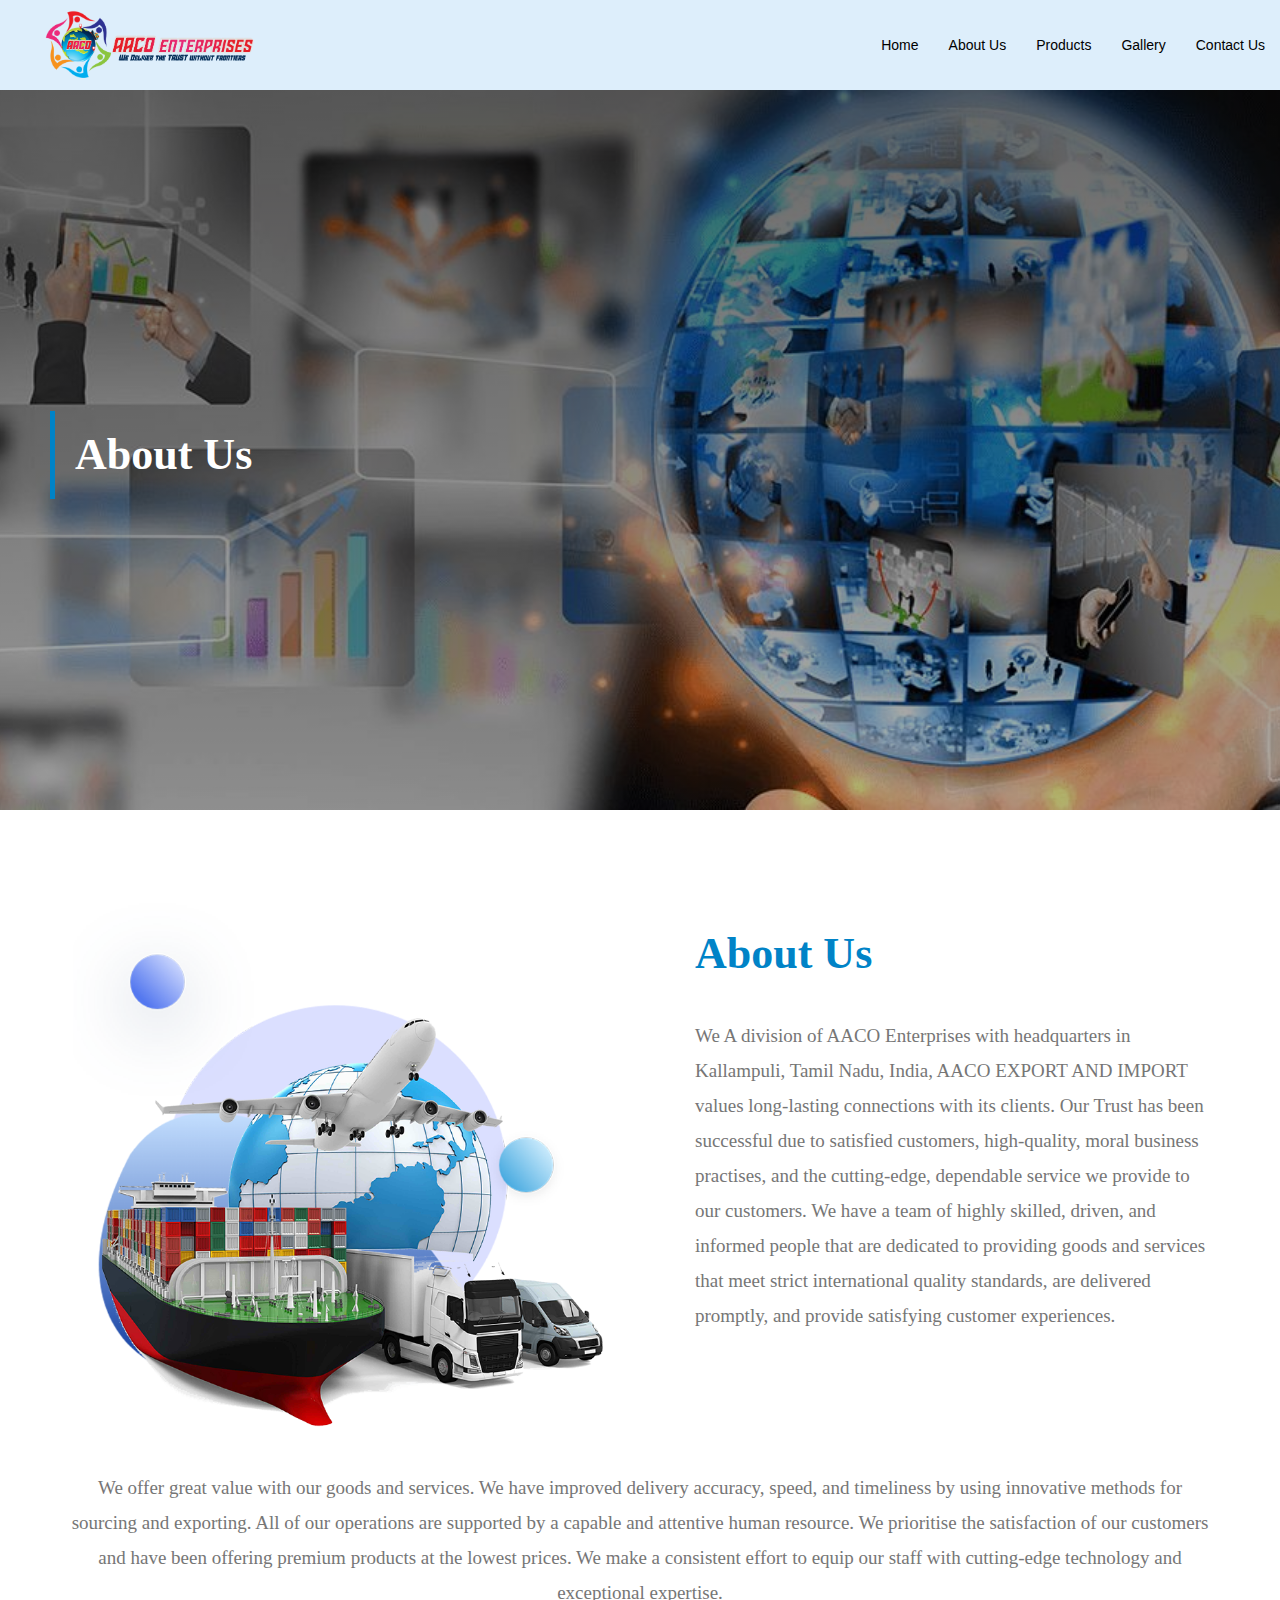
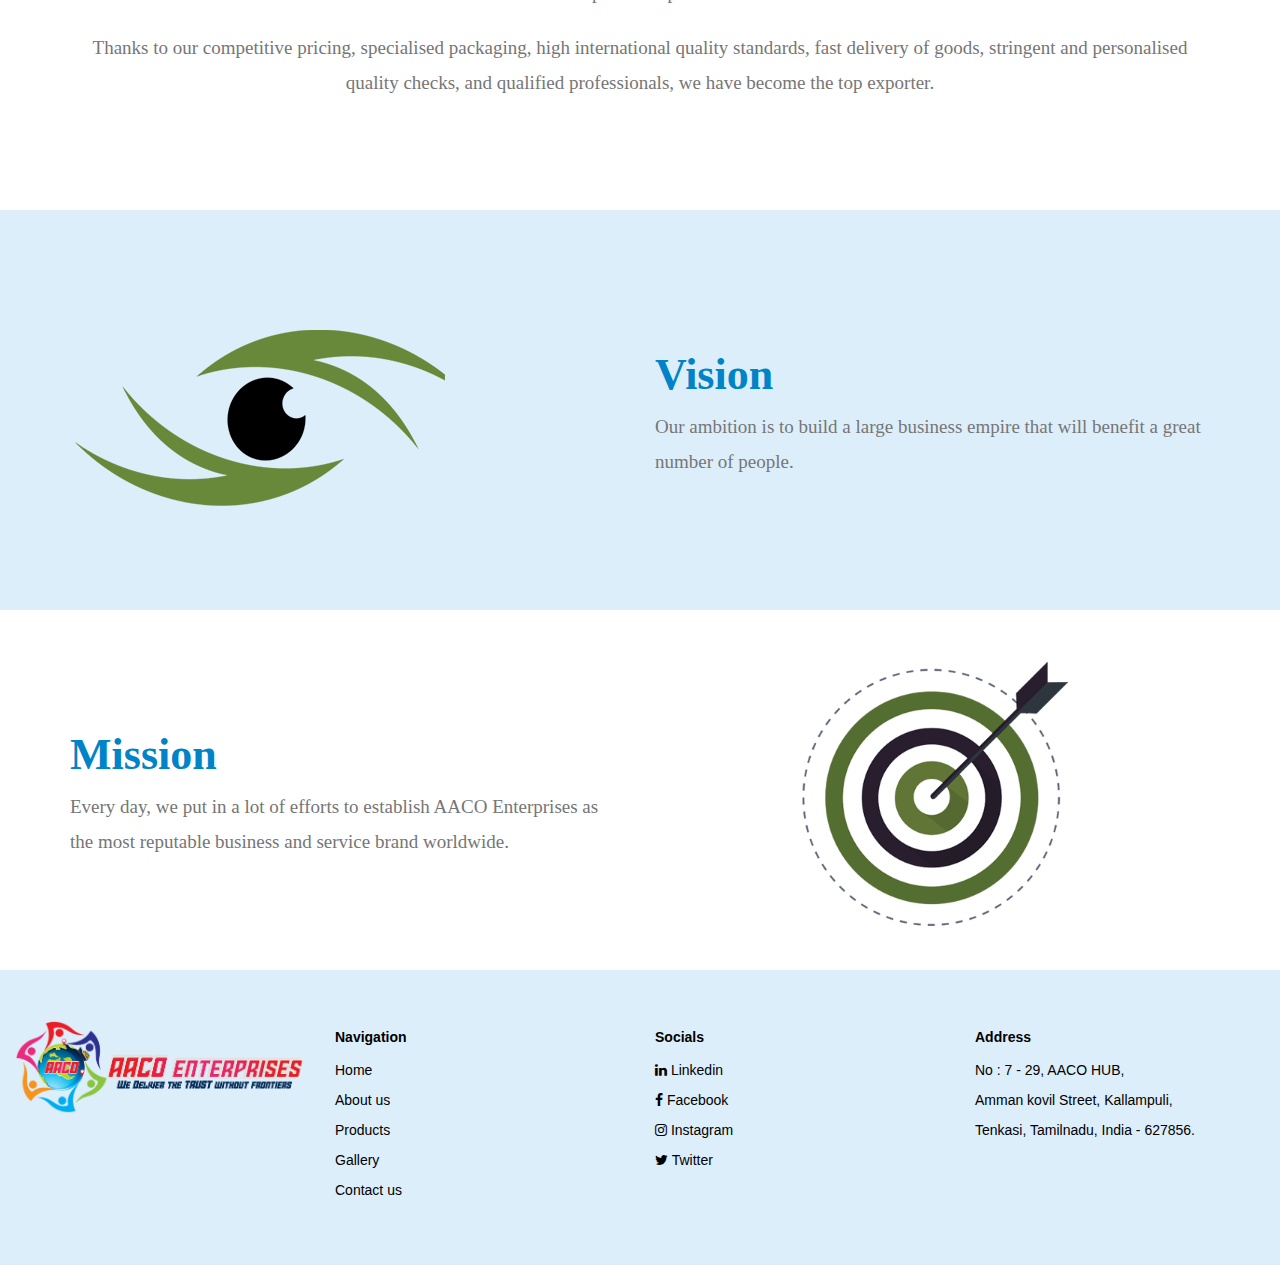
<file: aboutus.html>
<!DOCTYPE html>
<html lang="en">
<head>
    <meta charset="UTF-8">
    <meta http-equiv="X-UA-Compatible" content="IE=edge">
    <meta name="viewport" content="width=device-width, initial-scale=1.0">
    <title>About us</title>

    <link rel="stylesheet" href="https://cdnjs.cloudflare.com/ajax/libs/font-awesome/4.7.0/css/font-awesome.min.css">
    <link rel="stylesheet" href="https://maxcdn.bootstrapcdn.com/bootstrap/3.4.1/css/bootstrap.min.css">
    <script src="https://ajax.googleapis.com/ajax/libs/jquery/3.6.0/jquery.min.js"></script>
    <script src="https://maxcdn.bootstrapcdn.com/bootstrap/3.4.1/js/bootstrap.min.js"></script>
    <link rel="preconnect" href="https://fonts.googleapis.com">
    <link rel="preconnect" href="https://fonts.gstatic.com" crossorigin>
    <link href="https://fonts.googleapis.com/css2?family=Poppins&display=swap" rel="stylesheet">
    <link rel="stylesheet" href="styles.css"> 
</head>
<body>

    <nav class="navbar navbar-default">
        <div class="navbar-header">
                <button type="button" class="navbar-toggle mybtn header-btn" data-toggle="collapse" data-target="#myNavbar">
                    <span class="icon-bar"></span>
                    <span class="icon-bar"></span>
                    <span class="icon-bar"></span>                        
                </button>
            <a class="navbar-brand" href="index.html">
            <img src="./images/logo.png" class="img-responsive" alt="main-logo">
            </a>
        </div>
        <div class="collapse navbar-collapse nav-list" id="myNavbar">
            <ul class="nav navbar-nav navbar-right">  
            <li><a href="index.html">Home</a></li>
            <li><a href="aboutus.html">About Us</a></li>
            <li><a href="products.html">Products</a></li>
            <li><a href="gallery.html">Gallery</a></li>
            <li><a href="contact.html">Contact Us</a></li>
            </ul>
        </div>
    </nav>

<section class="about-bg bannerh2">
        <div class="container-fluid">
        <div class="row">
            <div class="col-md-12 product-banner pl-0 pr-0">
                <!-- <img src="./images/product/coirpeat-banner.jpg"> -->
                <h2 class="animate fadeInUp on">About Us</h2>
            </div>
        </div>
    </div>
</section>


    <div class="container pt-50 pb-50 ">
        <div class="row mb-50">
            <div class="col-sm-6 col-xs-12 mt-30 mb-30" style="display: flex;justify-content: center;">
                <div class="dot">
                    <img src="./images/43.png" class="img-responsive" style="height: 550px;">
                </div>
            </div>
            <div class="col-sm-6 col-xs-12 mt-50">
                    <h1 class="heading ml-40" style="text-align: left;">About Us</h1>
                    <p class="mt-40 ml-40 mb-40 content">We A division of AACO Enterprises with headquarters in Kallampuli, Tamil Nadu, India, AACO EXPORT AND IMPORT values long-lasting connections with its clients. Our Trust has been successful due to satisfied customers, high-quality, moral business practises, and the cutting-edge, dependable service we provide to our customers. We have a team of highly skilled, driven, and informed people that are dedicated to providing goods and services that meet strict international quality standards, are delivered promptly, and provide satisfying customer experiences.
                    </p>
            </div>
            <div class="col-md-12">
                <p class="content text-center">We offer great value with our goods and services. We have improved delivery accuracy, speed, and timeliness by using innovative methods for sourcing and exporting. All of our operations are supported by a capable and attentive human resource. We prioritise the satisfaction of our customers and have been offering premium products at the lowest prices. We make a consistent effort to equip our staff with cutting-edge technology and exceptional expertise.
                </p>
                <p class="content text-center mt-20">Thanks to our competitive pricing, specialised packaging, high international quality standards, fast delivery of goods, stringent and personalised quality checks, and qualified professionals, we have become the top exporter.
                </p>
            </div>
        </div>
    </div>

    <section class="vission-sec"> 
    <div class="container">
        <div class="row vission-content">
            <div class="col-sm-6 col-xs-12 vm-img">
                <img src="./images/vision.png" alt="vision" class="img-responsive">
            </div>
            <div class="col-sm-6 col-xs-12">
                <div>
                    <h2 class="heading">Vision</h2>
                    <p class="content">Our ambition is to build a large business empire that will benefit a great number of people.</p>
            
                </div>
            </div>
        </div>
    </div>
    </section>
    <section class="mission-sec">
        <div class="container">
            <div class="row vission-content pt-30 pb-30">
                <div class="col-sm-6 col-xs-12">
                    <h2 class="heading">Mission</h2>
                    <p class="content">Every day, we put in a lot of efforts to establish AACO Enterprises as the most reputable business and service brand worldwide.</p>
                </div>
                <div class="col-sm-6 col-xs-12 m-img">
                    <img src="./images/mission.png" alt="vision" class="img-responsive">
                </div>

            </div>
        </div>
    </section>



    <footer>
        <div class="container-fluid pt-50 pb-50">
            <div class="row">
                <div class="col-md-3 col-sm-12 footerlogo">
                    <img src="./images/logo.png" class="img-responsive">
                   
                </div>
                <div class="col-md-3 col-sm-12">
                    <h5><b>Navigation</b></h5>
                    <ul>
                        <li><a href="index.html">Home</a></li>
                        <li><a href="aboutus.html">About us</a></li>
                        <li><a href="products.html">Products</a></li>
                        <li><a href="gallery.html">Gallery</a></li>
                        <li><a href="contact.html">Contact us</a></li>
                    </ul>
                </div>
                <div class="col-md-3 col-sm-12">
                    <h5><b>Socials</b></h5>
                    <ul class="media-icon-ul">
                        <li class=""><i class="fa fa-linkedin" aria-hidden="true"></i><a href="https://www.linkedin.com/groups/14163194/" target="_blank" class="media-icon"> Linkedin</a></li>
                        <li class=""><i class="fa fa-facebook" aria-hidden="true"></i><a href="https://www.facebook.com/profile.php?id=100088829967766" target="_blank" class="media-icon"> Facebook</a></li>
                        <li class=""><i class="fa fa-instagram" aria-hidden="true"></i><a href="https://www.instagram.com/aacoexportandimport/" target="_blank" class="media-icon"> Instagram</a></li>
                        <li class=""><i class="fa fa-twitter" aria-hidden="true"></i><a href="https://twitter.com/AACOExports" target="_blank" class="media-icon"> Twitter</a></li>
                    </ul>
                </div>
                <div class="col-md-3 col-sm-12 address">
                    <h5><b>Address</b></h5>
                    <p>
                        No : 7 - 29, AACO HUB,<br> 
                        Amman kovil Street, Kallampuli,<br> 
                        Tenkasi, Tamilnadu, India - 627856.
                    </p>
                </div>
            </div>
        </div>
    </footer>
</body>
</html>
</file>
<file: styles.css>
/* @import url('https://fonts.googleapis.com/css2?family=Source+Sans+Pro&display=swap');  */
*{
    margin: 0;
    padding: 0;
    box-sizing: border-box;
    /* font-family: 'Source Sans Pro', sans-serif; */
    /* font-family: cursive; */
}

/* margin styles  */
.mt-0
{
    margin-top: 0px !important;
}
.mb-0
{
    margin-bottom: 0px !important;
}
.m-0
{
    margin: 0px !important;
}
.mr-50
{
    margin-right: 50px;
}
.mr-100
{
    margin-right: 100px;
}
.mt-0
{
    margin-top: 0px;
}
.mt-10
{
    margin-top: 10px;
}
.mt-20
{
    margin-top: 20px;
}
.mt-30
{
    margin-top: 30px;
}
.mt-40
{
    margin-top: 40px;
}
.mt-50{
    margin-top: 50px;
}
.mt-60{
    margin-top: 60px;
}
.mt-80{
    margin-top: 80px;
}
.mt-100{
    margin-top:100px;
}
.mb-10
{
    margin-bottom: 10px;
}
.mb-20
{
    margin-bottom: 20px;
}
.mb-30
{
    margin-bottom: 30px;
}
.mb-40
{
    margin-bottom: 40px;
}
.mb-50
{
    margin-bottom: 50px;
}
.mb-60{
    margin-bottom:60px;
}
.mb-100{
    margin-bottom: 100px;
}
.mb-150{
    margin-bottom: 150px;
}
.mr-10
{
    margin-right: 10px;
}
.mr-20
{
    margin-right: 20px;
}
.mr-30
{
    margin-right: 30px;
}
.mr-40
{
    margin-right: 40px;
}
.ml-10
{
    margin-left: 10px;
}
.ml-20
{
    margin-left: 20px;
}
.ml-30
{
    margin-left: 30px;
}
.ml-40
{
    margin-left: 40px;
}
/* margin styles  */

/* padding styles  */
.pl-0
{
    padding-left: 0px;
}
.pr-0
{
    padding-right: 0px;
}
.p0{
    padding:0px;
}
.p-10
{
    padding: 10px;
}
.pt-10
{
    padding-top: 10px;
}
.pt-20
{
    padding-top: 20px;
}
.pt-30
{
    padding-top: 30px;
}
.pt-40
{
    padding-top: 40px;
}
.pt-50
{
    padding-top: 50px;
}
.pt-100
{
    padding-top: 100px;
}
.pb-10
{
    padding-bottom: 10px;
}
.pb-20
{
    padding-bottom: 20px;
}
.pb-30
{
    padding-bottom: 30px;
}
.pb-40
{
    padding-bottom: 40px;
}
.pr-10
{
    padding-right: 10px;
}
.pr-20
{
    padding-right: 20px;
}
.pr-30
{
    padding-right: 30px;
}
.pr-40
{
    padding-right: 40px;
}
.pl-10
{
    padding-left: 10px;
}
.pl-20
{
    padding-left: 20px;
}
.pl-30
{
    padding-left: 30px;
}
.pl-40
{
    padding-left: 40px;
}
.pt-50
{
    padding-top: 50px;
}
.pt-100
{
    padding-top: 100px;
}
.pb-50
{
    padding-bottom: 50px;
}
.pb-100
{
    padding-bottom: 100px;
}
.home-banner-content{
    font-size: 65px;
    font-weight: 300;
    color: white;
    /* color: #0083C7; */
}
.bold{
    font-weight: 900;
}
.line{
    margin: auto;
    width: 60px;
    height: 3px;
    background-color: white;
    align-content: center;
    margin-top: 20px;
}
.bc{
    font-style: italic;
    font-family: Vollkorn, serif;
    text-align: center;
    color: white;
    margin-top: 20px;
    font-size: 17px;
}
.readmore{
    font-size: 17px;
    margin-top: 20px;
}
.content{
    font-size: 19px;
    line-height: 35px;
    color: #767676;
    font-family: cursive;
}
.mini-content{
  font-size: 16px;
  color: #767676;
  font-family: cursive;
}
.prcontent{
  font-size: 14px;
  color: #767676;
  font-family: cursive;
}
.bluecontent{
  font-size: 14px;
  color: #0083C7;
  font-family: cursive;
}
.alphonsa{
  color: #0083C7;
  font-weight: 700;
}
.content-center{
    display: flex;
    justify-content: center;
    align-items: center;
    flex-wrap: wrap;
}
/* h2{
    margin: 20px auto;
    background-color: #d8d2cc;
    color: #c7aa8b;
    padding: 10px;
} */
/* h3{
    background-color: #d8d2cc;
    color: #c7aa8b;
    padding: 10px;
    
} *
/* padding styles  */
.navbar-brand img{
    height: 70px;
    margin-left: 30px;
    width: 210px;
    margin-top: -25px;
}
.navbar{
    background-color: #DDEEFB;
    border-radius: 0px;
    margin-bottom: 0px;
    border: none;
    padding: 20px 0px;
    position: sticky;
    top: 0;
    left: 0;
    z-index: 5;
}
.nav-list ul li a{
    color: #000 !important;
}
.nav-list ul li a:hover{
    border-bottom: 4px solid #0083C7;
    color: #0083C7 !important;
    transition: 0.3s;    
}
/* .carousel{
    top: -20px;
}    */
.class{
    display: flex !important;
    justify-content: center !important;
    align-items: center !important;
    width: 100%;
    height: 100%;
}
/* .class1{
    margin: 50% auto;
} */
.home-bg-img1{
    width: 100%;
    height: 80vh;
    background-image:
    linear-gradient(rgba(206, 207, 215, 0.52), rgba(24, 31, 35, 0.73)),
    url('images/home_slider1.jpg');
    /* background-image: url(./images/home_slider1.jpg); */
    background-position: center;
    background-repeat: no-repeat;
    background-size: cover;
}
.home-bg-img2{
    width: 100%;
    height: 80vh;
    background-image:
    linear-gradient(rgba(206, 207, 215, 0.52), rgba(24, 31, 35, 0.73)),
    url('images/home_slider2.jpg');
    /* background-image: url(./images/home_slider2.jpg); */
    background-position: center;
    background-repeat: no-repeat;
    background-size: cover;
}
.home-bg-img3{
    width: 100%;
    height: 80vh;
    background-image:
    linear-gradient(rgba(206, 207, 215, 0.52), rgba(24, 31, 35, 0.73)),
    url('images/home_slider3.jpg');
    /* background-image: url(./images/home_slider3.jpg); */
    background-position: center;
    background-repeat: no-repeat;
    background-size: cover;
}
.banner-content h1{
    font-size: 50px;
    line-height: 44px;
}
.banner-content p{
    margin-top: 18px;
    margin-bottom: 44px;
    font-family: Vollkorn, serif;
    color: hsla(0, 0%, 100%, 0.81);
    font-size: 21px;
    font-style: italic;
    font-weight: 400;
}
.back-img-attach{
    padding-top: 100px;
    padding-bottom: 100px;
    /* background-image: url(./images/bac-attac.jpg); */
    background-image: linear-gradient(rgba(0,0,0,0.6),rgba(0,0,0,0.3)),url(./images/bac-attac.jpg);
    background-position: 50% 50%;
    background-size: cover;
    background-attachment: fixed;
    text-align: center;
    color: #c7aa8b;
}
.praccologo{
  width: 100px;
}
.whyacco-container{
    display: flex;
    justify-content: center;
    align-items: center;
    flex-wrap: wrap;
}
.whyacco img{
    display: block;
    margin-left: auto;
    margin-right: auto;
    width: 110px;
}
.whyacco{
    padding: 20px;
    text-align: center;
}
.whyacco .p1{
    color: #161A36;
    font-weight: 600;
    font-size: 17px;
    font-family: cursive;
}
.vision-sec{
    background-color: #c7aa8b;
}
.number{
    width: 80%;
    margin: 0 auto;
    color: rgba(50, 50, 50, 0.09);
    font-size: 16px;
    text-transform: uppercase;
}
.vision-box{
    width: 80%;
    margin: 0 auto;
    text-align: center;
    border-top: 1px solid rgba(50, 50, 50, 0.13);
}
.mission-content{
    display: flex;
    align-items: center;
}

.owl-carousel .item {
    display: flex;
    justify-content: center;
    align-items: center; 
}
.item img{
    width: 100%;
}
.Product-img:hover{
    transition-duration: .3s;
    transform: scale(1.1);
    transition: 0.5s;
}   


/* contact page */
.handshake{
  width: 55%;
  margin: 0 auto;
}
.contact-info h2{
    margin: 0px 0px 10px;
    color: #0083C7;
    font-size: 30px;
    line-height: 27px;
    font-weight: 700;
    text-transform: uppercase;
}

.field-input{
    display: block;
    width: 100%;
    height: 45px;
    margin-bottom: 14px;
    padding: 8px 12px;
    /* padding-top: 13px;
    padding-bottom: 13px; */
    border: 0px solid #000;
    color: #323232;
    font-size: 18px;
    text-transform: uppercase;
    outline: none;
}
.sendmail{
    margin-top: 22px;
    margin-bottom: 23px;
    border-color: #323232;
    background-color: #323232;
    color: #c7aa8b;
    padding: 8px 15px;
    text-transform: uppercase;
}
.sendmail:hover{
    border: 2px solid #323232;
    background: transparent;
    color: #323232;
}
.product-container{
    display: flex;
    justify-content: center;
    align-items: center;
}
.product-container img{
    width: 65%;
}
.product-content{
    display: flex;
}
.product-banner img{
    width: 100%;
    height: auto;
}
.product{
    width: 100%;
    height: 90%;
    border-radius: 10px;
    padding: 30px 20px;
    text-align: center;
    margin-top: 20px;

}
.product img{
    width: 250px;
}
.product:hover{
    transition-duration: .3s;
    transform: scale(1.1);
    transition: 0.5s;
}
.product h3{
    color: #0083C7;
    margin-bottom: 15px;
    font-weight: 600;
    font-family: cursive;
}
.product p{
    color: #000;
    margin-bottom: 20px;
}
.product a{
    text-decoration: none;
}
.areca-details{
    display: flex;
    align-items: center;
    
}
.spec-container{
    width: 80%;
    margin: auto;
}
.spec-box{
    display: flex;
    align-items: center;
    border: 1px solid #e5e5e5;
}
.spec-left{
    background-color: #333;
    margin-right: 50px;
    color: white;
    padding: 20px;
    width: 25%;
}
.spec-left p{
    width: 100%;
}
.cocopeat tr th{
    background-color: #333;
    color: white;
}
/* footer */
.footerlogo img{
    width: 300px;
}
footer{
    background-color: #DDEEFB;
    color: #000;
}
footer h5{
    font-weight: bold;
}
footer ul li{
    list-style: none;
    line-height: 30px;
}
footer ul li a{
    text-decoration: none !important;
    color: #000;
    cursor: pointer;    
}
footer ul li a:hover{
    color: #0083C7;
}
footer .address{
    line-height: 30px;
}
/* new new new new new */
.heading{
    color: #0083C7;
    font-weight: 900;
    font-size: 44px;
    text-align: center;
    font-family: cursive;
}
.product-bg-img{
    /* background-image: url(./images/shipbg.png); */
    width: 100%;
    height: auto;
    /* background-image: linear-gradient(rgba(213, 235, 244, 0.6),rgba(165, 208, 232, 0.3)), url(./images/timelab-pro-yx20mpDyr2I-unsplash.jpg); */
    background-position: center;
    background-repeat: no-repeat;
    background-size: cover;
    background-attachment: fixed;
 
}
.product-image{
    display: flex;
    justify-content: center;
}
.product-image img{
    width: 300px;
}
.deitail-points{
    display: flex;
    align-items: center;
    width: 100%;
}
.detail-icon{
    display: flex;
    justify-content: center;
    align-items: center;
    background-color: aqua;
    color: #000;
    width: 55px;
    height: 55px;
    border-radius: 50%;
}
.detail-content{
  width: 100%;
}
.detail-content p{
    margin: 7px auto;
    font-family: cursive;
}
.detail-content p strong{
  font-size: 15px;
}
/* .whyaaco-container{
    display: flex;
    justify-content: center;
    flex-direction: column;
} */
.whyaaco-points{
    display: flex;
    align-items: center;
    justify-content: center;
}
.whyaaco-icon{
    /* display: flex;
    justify-content: center;
    align-items: center; */
    background-color: aqua;
    color: #000;
    width: 50px;
    height: 50px;
    border-radius: 50%;
}
.whyaaco-content p{
    margin: 7px auto;
}
.form-sec{
    padding: 70px 70px;
    background-image: url(./images/shipbg.png);
    background-attachment: fixed;
}
.contact-form{
    width: 80%;
    margin: 0 auto;    
}



/* contact form */

#contact {
    width: 100%;
    height: 100%;
    background-attachment: fixed;
    /* background-image:
    linear-gradient(rgba(206, 207, 215, 0.52), rgba(24, 31, 35, 0.73)),
    url('images/shipbg.jpg'); */
    /* background-image: linear-gradient(rgba(206, 207, 215, 0.52), rgba(24, 31, 35, 0.73)), url(images/shipbg2.png); */
    background-image: url('images/shipbg2.jpg');
    /* background-image: url(./images/shipbg2.png); */
    /* background-image: linear-gradient(rgba(0,0,0,0.6),rgba(0,0,0,0.3)),url(./images/shipbg2.jpg); */
    /* background-image: linear-gradient(rgba(99, 179, 237, 0.52), rgba(8, 10, 11, 0.73)), url(images/shipbg2.jpg); */
    background-position: center;
    background-size: cover;
    background-repeat: no-repeat;
    display: flex;
    justify-content: center;
    align-items: center;
  }
  
  .contact-box {
    width: clamp(100px, 90%, 1000px);
    margin: 80px 50px;
    display: flex;
    justify-content: center;
    flex-wrap: wrap;
  }
  
  .contact-links {
    width: 40%;
    padding: 20px;
  }
  .contact-form-wrapper{
    width: 55%;
    padding: 20px;
  }

  
  
  .contact-links {
    background-color: #1f2e43;
    background:
      radial-gradient(
        circle at 55% 92%, #426691 0 12%, transparent 12.2%
      ), 
      radial-gradient(
        circle at 94% 72%, #426691 0 10%, transparent 10.2%
      ), 
      radial-gradient(
        circle at 20% max(78%, 350px), #263a53 0 7%, transparent 7.2%
      ), 
      radial-gradient(
        circle at 0% 0%, #263a53 0 40%, transparent 40.2%
      ), 
      #1f2e43;
    border-radius: 10px 0 0 10px;
  }
  
  .contact-form-wrapper {
    background-color: #ffffff8f;
    border-radius: 0 10px 10px 0;
  }
  
  @media only screen and (max-width: 800px) {
    .contact-links, .contact-form-wrapper {
      width: 100%;
    }
    
    .contact-links {
      border-radius: 10px 10px 0 0;
    }
    
    .contact-form-wrapper {
      border-radius: 0 0 10px 10px;
    }
  }
  
  @media only screen and (max-width: 400px) {
    .contact-box {
      width: 95%;
      margin: 8% 5%;
    }
  }
  
  .getintouch {
    font-family: 'Arimo', sans-serif;
    color: #fff;
    font-size: clamp(30px, 6vw, 60px);
    letter-spacing: 2px;
    text-align: center;
    transform: scale(.95, 1);
  }
  
  /* .links {
    display: flex;
    flex-wrap: wrap;
    justify-content: center;
    padding-top: 50px;
  } */
  

  .form-item {
    position: relative;
  }
  
  label, input, textarea {
    font-family: 'Poppins', sans-serif;
  }
  
  label {
    position: absolute;
    top: 10px;
    left: 2%;
    color: #999;
    font-size: clamp(14px, 1.5vw, 18px);
    pointer-events: none;
    user-select: none;
    font-weight: 0 !important;
  }
  
  input, textarea {
    width: 100%;
    outline: 0;
    border: 1px solid #ccc;
    border-radius: 4px;
    margin-bottom: 20px;
    padding: 12px;
    font-size: clamp(15px, 1.5vw, 18px);
  }
  
  input:focus+label, 
  input:valid+label, 
  textarea:focus+label, 
  textarea:valid+label {
    font-size: clamp(13px, 1.3vw, 16px);
    color: #777;
    top: -20px;
    transition: all .225s ease;
  }
  
  .submit-btn {
    background-color: #fd917e;
    filter: drop-shadow(2px 2px 3px #0003);
    color: #fff;
    font-family: "Poppins",sans-serif;
    font-size: clamp(16px, 1.6vw, 18px);
    display: block;
    padding: 12px 20px;
    margin: 2px auto;
    border: none;
    border-radius: 4px;
    cursor: pointer;
    user-select: none;
    transition: 0.2s;
  }
  
  .submit-btn:hover {
    transform: scale(1.1, 1.1);
  }
  
  .submit-btn:active {
    transform: scale(1.1, 1.1);
    filter: sepia(0.5);
  }
  
  
.dot{
    position: relative;
}  
.dot1{
    position: absolute;
    right: -41px;
    z-index: -1;
    top: -27px;
}
.dot2{
    position: absolute;
    bottom: -35px;
    left: -35px;
    z-index: -1;
}

.animate {
    -webkit-animation-duration: 1s;
    animation-duration: 1s;
    -webkit-animation-fill-mode: both;
    animation-fill-mode: both;
  }

.one {
    -webkit-animation-delay: 0.5s;
    -moz-animation-delay: 0.5s;
    animation-delay: 0.5s;
  }

@-webkit-keyframes fadeInUp {
    from {
      opacity: 0;
      -webkit-transform: translate3d(0, 100%, 0);
      transform: translate3d(0, 100%, 0);
    }
  
    to {
      opacity: 1;
      -webkit-transform: none;
      transform: none;
    }
  }
  @keyframes fadeInUp {
    from {
      opacity: 0;
      -webkit-transform: translate3d(0, 100%, 0);
      transform: translate3d(0, 100%, 0);
    }
  
    to {
      opacity: 1;
      -webkit-transform: none;
      transform: none;
    }
  }
  
  .fadeInUp {
    -webkit-animation-name: fadeInUp;
    animation-name: fadeInUp;
  }
  
  .areca-bg{
    width: 100%;
    height: 80vh;
    display: flex;
    align-items: center;
    justify-content: start;
    background-position: center;
    background-size: cover;
    background-repeat: no-repeat;
    background-image: linear-gradient(rgba(0,0,0,0.6),rgba(0,0,0,0.3)),url(./images/product/areca-banner.jpg);
  }
  .banana-bg{
    width: 100%;
    height: 80vh;
    display: flex;
    align-items: center;
    justify-content: start;
    background-position: center;
    background-size: cover;
    background-repeat: no-repeat;
    background-image: linear-gradient(rgba(0,0,0,0.6),rgba(0,0,0,0.3)),url(./images/product/banana-banner.jpg);
  }
  .coconut-bg{
    width: 100%;
    height: 80vh;
    display: flex;
    align-items: center;
    justify-content: start;
    background-position: center;
    background-size: cover;
    background-repeat: no-repeat;
    background-image: linear-gradient(rgba(0,0,0,0.6),rgba(0,0,0,0.3)),url(./images/product/coconut-banner.jpg);
  }
  .cocopeat-bg{
    width: 100%;
    height: 80vh;
    display: flex;
    align-items: center;
    justify-content: start;
    background-position: center;
    background-size: cover;
    background-repeat: no-repeat;
    background-image: linear-gradient(rgba(0,0,0,0.6),rgba(0,0,0,0.3)),url(./images/product/coirpeat-banner1.png);
  }
  .jutebag-bg{
    width: 100%;
    height: 80vh;
    display: flex;
    align-items: center;
    justify-content: start;
    background-position: center;
    background-size: cover;
    background-repeat: no-repeat;
    background-image: linear-gradient(rgba(0,0,0,0.6),rgba(0,0,0,0.3)),url(./images/product/jutebag-banner2.jpg);
  }
  .mango-bg{
    width: 100%;
    height: 80vh;
    display: flex;
    align-items: center;
    justify-content: start;
    background-position: center;
    background-size: cover;
    background-repeat: no-repeat;
    background-image: linear-gradient(rgba(0,0,0,0.6),rgba(0,0,0,0.3)),url(./images/product/mangopulp-banner2.jpg);
  }
  .pulse-bg{
    width: 100%;
    height: 80vh;
    display: flex;
    align-items: center;
    justify-content: start;
    background-position: center;
    background-size: cover;
    background-repeat: no-repeat;
    background-image: linear-gradient(rgba(0,0,0,0.6),rgba(0,0,0,0.3)),url(./images/product/pulse-banner.jpg);
  }
  .veg-bg{
    width: 100%;
    height: 80vh;
    display: flex;
    align-items: center;
    justify-content: start;
    background-position: center;
    background-size: cover;
    background-repeat: no-repeat;
    background-image: linear-gradient(rgba(0,0,0,0.6),rgba(0,0,0,0.3)),url(./images/product/vegetable-banner.jpg);
  }
  .product-bg{
    width: 100%;
    height: 80vh;
    display: flex;
    align-items: center;
    justify-content: start;
    background-position: center;
    background-size: cover;
    background-repeat: no-repeat;
    background-image: linear-gradient(rgba(0,0,0,0.6),rgba(0,0,0,0.3)),url(./images/product/Products-banner.png);
  }
  .about-bg{
    width: 100%;
    height: 80vh;
    display: flex;
    align-items: center;
    justify-content: start;
    background-position: center;
    background-size: cover;
    background-repeat: no-repeat;
    /* background-image: url(./images/about-banner.jpeg); */
    background-image: linear-gradient(rgba(0,0,0,0.6),rgba(0,0,0,0.3)),url(./images/about-banner.jpeg);
  }
  .contact-bg{
    width: 100%;
    height: 80vh;
    display: flex;
    align-items: center;
    justify-content: start;
    background-position: center;
    background-size: cover;
    background-repeat: no-repeat;
    /* background-image: url(./images/about-banner.jpeg); */
    background-image: linear-gradient(rgba(0,0,0,0.6),rgba(0,0,0,0.3)),url(./images/contact-bg.jpg);
  }
  .bannerh2 h2{
    margin-left: 50px;
    color: white;
    font-size: 44px;
    font-weight: 900;
    text-align: left !important;
    padding: 20px;
    border-left: 5px solid #0083C7;
    font-family: cursive;
  }
  .container-fluid{
    margin: 0;
  }
  .vission-img{
    display: flex;
    justify-content: center;
    align-items: center;
  }
  .vm-img img{
    width: 400px;
  }
  .m-img img{
    width: 300px;
    margin: auto;
  }
  .vission-content{
    display: flex;
    justify-content: center;
    align-items: center;
    flex-wrap: wrap;
  }
  .vission-content h2{
    text-align: left !important;
  }
  
  .vission-sec{
    background-color: #DDEEFB;
  }
  .process{
    text-align: center;
  }
.process img{
    display: block;
    margin-left: auto;
    margin-right: auto;
}
.process h4{
    font-weight: 800;
    font-size: 25px;
}
/* .media-icon-ul li{
  display: flex;
  
  }
.media-icon-ul li i{
width: 20px;
height: 20px;
border-radius: 50%;
color: white;
background-color: #0083C7;
margin: auto;

} */
/* .media-icon-ul{
    display: flex;
    margin-top: 30px;
} */
/* .media-icon{
    display: flex;
    align-items: center;
    justify-content: center;
    border: 2px solid #426691;
    width: 40px;
    height: 40px;
    border-radius: 50%;
    list-style: none;
    margin-right: 10px;
   font-size: 17px;

} */
/* .media-icon a{
   color: #426691;
   text-decoration: none;
}
.media-icon:hover{
    background-color: #426691;
    color: white;
    transition: 0.5s;
 }
.media-icon a:hover{
    color: white;
 } */











 .solution-right
{
  position: relative;
  left: 15%;
}
.solution-key1 {
  position: inherit;
  background-color: #67d3aa;
  width: 80%;
  padding: 4%;
  border-radius: 15px;
}
.solution-key2 {
  position: absolute;
  top: -10%;
  left: 9%;
  background-color: #9F9FE6;
  width: 63%;
  padding: 4%;
  border-radius: 15px;
}
.solution-key3 {
  position: absolute;
  top: -20%;
  left: 14%;
  background-color: #E6B59F;
  width: 54%;
  padding: 4%;
  border-radius: 15px;
}
.solution-key1 h5 
{
  font-size: 14px;
  color: #999999;
}
.solution-key1  ul li
{
  list-style: none;
  color: #444444;
}
.solution-key1  ul li i
{
 color: #059173; 
}
.sol-plain {
  height: 15px;
  background-color: #FFFFFF;
  width: 237px;
  position: absolute;
  top: -3%;
  left: 0%;
}
.solution-activity
{
  position: relative;
}
.sol-act-img
{
  width: 95px;
  position: absolute;
  top: -13%;
  left: 40%;
}
.sol-act-img-last
{
  width: 95px;
  position: absolute;
  top: -13%;
  right: 35%;
}
.sol-act-col-1
{
  border-top: 1px dashed #2680EB;
  border-bottom: 1px dashed #2680EB;
}
.sol-act-col-2
{
  border-top: 1px dashed #2680EB;
  border-bottom: 1px dashed #2680EB;
}
.sol-act-col-3
{
  border-top: 1px dashed #2680EB;
  border-bottom: 1px dashed #2680EB;
  border-right: 1px dashed #2680EB;
  border-top-right-radius: 100px;
  border-bottom-right-radius: 100px;

}
.grey-color
{
  color: #444444;
}
.sol-grey-bg
{
  background-color: #F8F7FA;
}
.sol-grey-bg-home{
  background-color: #F8F7FA;
}
.sol-grey-bg img{
  height: 80px;
}
.sol-card-1
{
  background-color: #F8F7FA;
}
.sol-card-2
{
  background-color: #F2F0F8;
}
.sol-card-3
{
  background-color: #EDEAF5;
}
.sol-card-4
{
  background-color: #E7E2F2;
}
.sol-partner
{
  background-color: #444444;
  border-radius: 10px;
  padding: 15px;
  height: 100%;
}
.color-white
{
  color: white;
}
.partner-green
{
  background-color: #A2E5BB;
  border-radius: 15px;
  padding: 15px;
  margin: 20px;
}
.avail-benefits-container-refferal {
  background-color: #E8FBE5;
  padding: 30px;
  border-radius: 10px;
  margin-top: -5%;
  margin-bottom: 4%;
}
.tracking-sec{
    display: block;
}

.sol-grey-bg{
    display: none;
}
.prc{
  margin-top: 20px;
  margin-bottom: 50px;
  text-align: center;
}
.process-head{
  font-weight: 600;
  font-size: 18px;
  font-family: cursive;
  text-align: center;
}

@media only screen and (max-width: 769px) {
    .solution-key1 {
      width: 100%;
    }
    .solution-key2 {
      position: absolute;
      top: -10%;
      left: 12%;
      background-color: #9F9FE6;
      width: 74%;
      padding: 4%;
      border-radius: 15px;
    }
    .solution-key3 {
      position: absolute;
      top: -20%;
      left: 19%;
      background-color: #E6B59F;
      width: 60%;
      padding: 4%;
      border-radius: 15px;
    }
  }



  @media only screen and (max-width: 768px) {
    .beyond-video video{
      top: 70px;
    }
  
    /* banner font size */
    .banner-header{
      font-size: 40px;
      line-height: 55px;
    }
    /* .banner-content{
      line-height: 28px;
    } */
    /* font size */
    .page-heading{
      font-size: 26px;
    }
    .page-sub-head{
      font-size:20px;
    }
    .page-sub-head-white{
      font-size:23px;
    }
    .page-sub-head-20{
      font-size:17px;
    }
    .card-head-16{
      font-size:14px;
    }
    .card-head-16-white{
      font-size:14px;
    }
    .page-content-ash{
      font-size: 14px;
    }
    .page-content-ash-14{
      font-size: 12px;
    }
    .page-content{
      font-size: 14px;
    }
    .page-content-white{
      font-size: 14px;
    }
    /* font size */
  
    .sol-act-col-1{
      border-top: none;
      border-bottom: none;
    }
    .sol-act-col-2{
      border-top: none;
      border-bottom: none;
    }
    .sol-act-col-3{
      border-top: none;
      border-bottom: none;
      border-right: none;
    }
    .solution-activity{
      text-align: center;
    }
    .sol-act-img {
      width: 60px;
      position: absolute;
      top: -15%;
      left: 44%;
    }
  .sol-act-img-last {
    width: 60px;
    position: absolute;
    top: -15%;
    right: 44%;
  }
  .doctor-benfits-section{
    width: 90%;
  }
  .teritary-doc-img{
    display: none;
  }
  .teritary-patient-img{
    display: none;
  }
  .teritary-doctor-overall-section{
    padding: 30px;
  }
  .our-timeline{
    text-align: center;
  }
  .doctor-img-sec .doctor-img{
    display: none;
  }
  
  .beyond-video1{
    width: 100%;
    height: 80vh;
    padding: 20px;
  }
  .beyond-video1 video{
    width: 100%;
    height: 80vh;
  }
  .over-all-organ-list-sec{
    margin-top: -8%;
    }
    .wall-img img{
      width: 80%;
    }
    .bedder-box{
      width: 100%;
    }
  }
  

  @media only screen and (max-width: 576px) {
    .tracking-sec{
        display: none;
    }
    .sol-grey-bg{
        display: block;
    }
    .solution-activity
  {
    border-left: 1px dashed #2680EB;
    padding-left: 16%;
  }
  .sol-blue-line
  {
    padding-left: 16%;
  }
  .sol-act-img {
    width: 40px;
    position: absolute;
    top: 38%;
    left: -5%;
  }
  .sol-act-img-last {
    width: 40px;
    position: absolute;
    top: 38%;
    left: -5%;
  }
  .sol-img-card
  {
    background-color: #FFFFFF;
  margin: 2rem;
  padding: 2rem;
  border-radius: 15px;
  border: 1px solid #E1E1E1;
  }
  .sol-plain {
    height: 50%;
    width: 4%;
    background-color: #F8F7FA;
    position: absolute;
    top: 51%;
    left: -2%;
  }
  }
  @media only screen and (max-width: 375px) {
    .solution-activity
    {
      border-left: 1px dashed #2680EB;
      padding-left: 5%;
    }
    .wall-img img{
      width: 95%;
    }
  }



 /*Carousel Gallery*/
  .carousel-gallery {
    margin: 50px 0;
    padding: 0 30px;
 }
  .carousel-gallery .swiper-slide a {
    display: block;
    width: 100%;
    height: 200px;
    border-radius: 4px;
    overflow: hidden;
    position: relative;
    -webkit-box-shadow: 3px 2px 20px 0px rgba(0, 0, 0, .2);
    -moz-box-shadow: 3px 2px 20px 0px rgba(0, 0, 0, .2);
    box-shadow: 3px 2px 20px 0px rgba(0, 0, 0, .2);
 }
  .carousel-gallery .swiper-slide a:hover .image .overlay {
    opacity: 1;
 }
  .carousel-gallery .swiper-slide a .image {
    width: 100%;
    height: 100%;
    background-size: cover;
    background-position: center center;
 }
  .carousel-gallery .swiper-slide a .image .overlay {
    width: 100%;
    height: 100%;
    background-color: rgba(20, 20, 20, .8);
    text-align: center;
    opacity: 0;
    -webkit-transition: all 0.2s linear;
    -o-transition: all 0.2s linear;
    transition: all 0.2s linear;
 }
  .carousel-gallery .swiper-slide a .image .overlay em {
    color: #fff;
    font-size: 26px;
    position: relative;
    top: 50%;
    -webkit-transform: translateY(-50%);
    -ms-transform: translateY(-50%);
    -o-transform: translateY(-50%);
    transform: translateY(-50%);
    display: inline-block;
 }
  .carousel-gallery .swiper-pagination {
    position: relative;
    bottom: auto;
    text-align: center;
    margin-top: 25px;
 }
  .carousel-gallery .swiper-pagination .swiper-pagination-bullet {
    -webkit-transition: all 0.2s linear;
    -o-transition: all 0.2s linear;
    transition: all 0.2s linear;
 }
  .carousel-gallery .swiper-pagination .swiper-pagination-bullet:hover {
    opacity: 0.7;
 }
  .carousel-gallery .swiper-pagination .swiper-pagination-bullet.swiper-pagination-bullet-active {
    background-color: #d63031;
    transform: scale(1.1, 1.1);
 }
 /*# Carousel Gallery*/
  .plugins {
    text-align: center;
 }
  .plugins h3 {
    text-align: center;
    margin: 0;
    padding: 0;
    font-family: Arial;
    text-transform: uppercase;
    color: #111;
 }
  .plugins a {
    display: inline-block;
    font-family: Arial;
    color: #777;
    font-size: 14px;
    margin: 10px;
    transition: all 0.2s linear;
 }
  .plugins a:hover {
    color: #d63031;
 }
</file>
